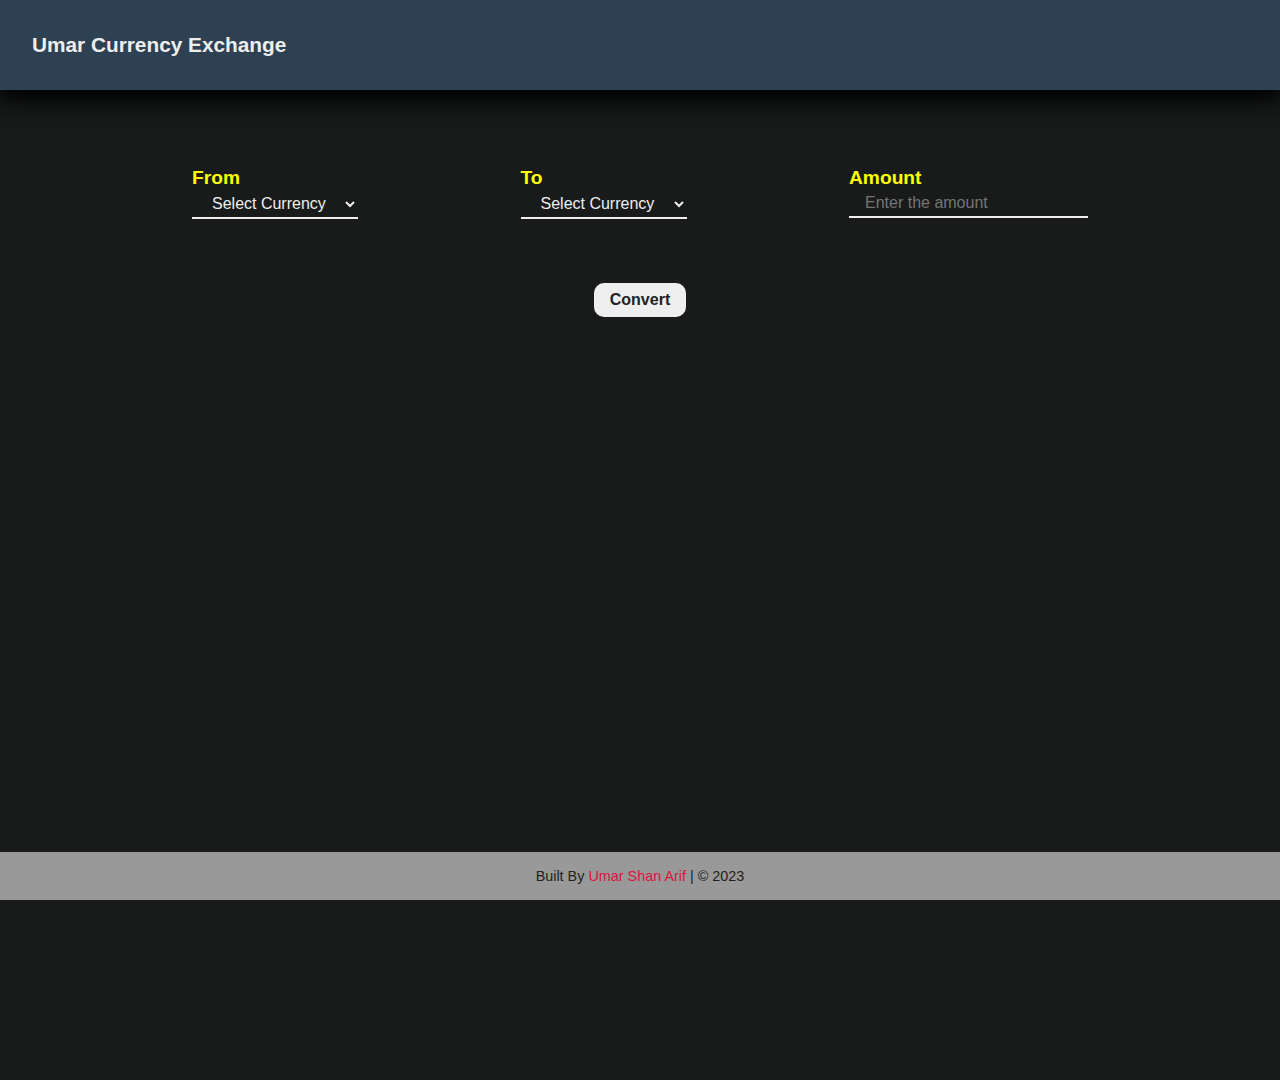
<file: tasks/converter/index.html>
<!DOCTYPE html>
<html lang="en">

<head>
    <meta charset="UTF-8">
    <meta http-equiv="X-UA-Compatible" content="IE=edge">
    <meta name="viewport" content="width=device-width, initial-scale=1.0">
    <link rel="stylesheet" href="converter.css">
    <title>Currency Exchange App</title>
</head>

<body>
    <div class="container">
        <header class="header">
            <h3 class="title">Umar Currency Exchange</h3>
            
        </header>
        <div class="body_part">
            <div class="form">

                <div class="from" id="form_el">
                    <p>From</p>
                    <select name="select_from" id="select_from">
                      <option value="select">Select Currency</option>
                    </select>
                </div>
                <div class="to" id="form_el">
                    <p>To</p>
                    <select name="select_to" id="select_to">
                      <option value="select">Select Currency</option>
                    </select>
                </div>
                <div class="amount" id="form_el">
                  <p>Amount</p>
                  <input type="number" id="amount" placeholder="Enter the amount">
              </div>
            </div>
            <div class="result">
                <button class="btn">Convert</button>
                <h6 class="result_par"><span class="result_span"></span></h6>
            </div>

        </div>
        <footer>
            <h3 class="name">Built By <a href="https://umar361.github.io">Umar Shan Arif</a> | &copy 2023</h3>
        </footer>
    </div>
    <script src="converter.js"></script>
</body>

</html>
</file>
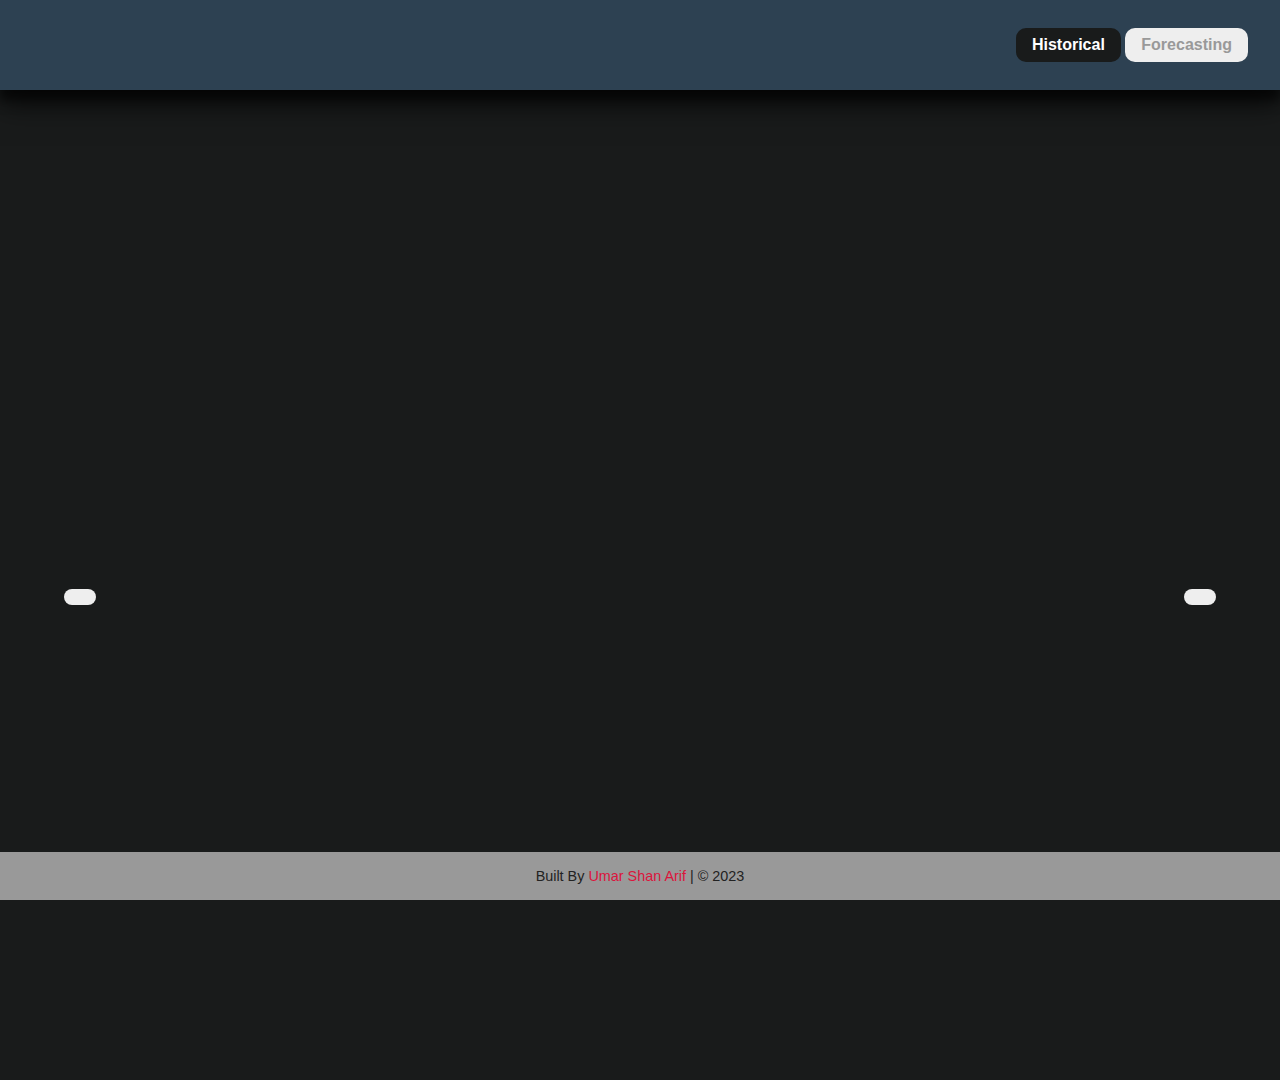
<file: tasks/forecaster/index.html>
<!DOCTYPE html>
<html lang="en">

<head>
    <meta charset="UTF-8">
    <meta http-equiv="X-UA-Compatible" content="IE=edge">
    <meta name="viewport" content="width=device-width, initial-scale=1.0">
    <link rel="stylesheet" href="forecaster.css">
    <title>Fuel Price Forecaster</title>
    <script src="https://cdnjs.cloudflare.com/ajax/libs/Chart.js/2.8.0/Chart.bundle.min.js"></script>
    <script src="https://unpkg.com/chartjs-plugin-colorschemes@0.4.0/dist/chartjs-plugin-colorschemes.min.js"></script>


</head>

<body>
    <div class="container">
        <header class="header">
            <h3 class="title"> </h3>
            <div>
              <button class="btn active" id="history" >Historical</button>
              <button class="btn inactive" id="forecast">Forecasting</button>
            </div>
            
        </header>
        <div class="body_part">
          <h1 id="year"></h1>
          <div id="chart_parent">

            <div id="graph-container" class="chart">
              <canvas id="chart-container" style="height: 400px; width: 100%"></canvas>
            </div>
          </div>

            <div class="result" id="result">
                <button class="btn" id="previous"></button>
                <h6 class="result_par"><span class="result_span"></span></h6>
                <button class="btn" id="next"></button>
            </div>
            <div class="tableContainer" id="tableContainer" style="display:none" >

              <table>
                <thead class="even">
                  <th>
                    Fuel
                  </th>
                  <th>
                    Jan
                  </th>
                  <th>
                    Feb
                  </th>
                  <th>
                    Mar
                  </th>
                  <th>
                    Apr
                  </th>
                  <th>
                    May
                  </th>
                  <th>
                    Jun
                  </th>
                  <th>
                    Jul
                  </th>
                  <th>
                    Aug
                  </th>
                  <th>
                    Sep
                  </th>
                  <th>
                    Oct
                  </th>
                  <th>
                    Nov
                  </th>
                  <th>
                    Dec
                  </th>
                </thead>
                <tr id="trSolid">
                  <th>
                    Solid
                  </th>
                </tr>
                <tr class="even" id="trLiquid">
                  <th>
                    Liquid
                  </th>
                </tr>
                <tr id="trGas">
                  <th>
                    Gas
                  </th>
                </tr>
                <tr class="even" id="trElectric">
                  <th>
                    Eletric
                  </th>
                </tr>
              </table>
            </div>

            <div class="result">
          </div>
        </div>
        <footer>
            <h3 class="name">Built By <a href="https://umar361.github.io">Umar Shan Arif</a> | &copy 2023</h3>
        </footer>
    </div>
    <script src="forecaster.js"></script>
</body>

</html>
</file>
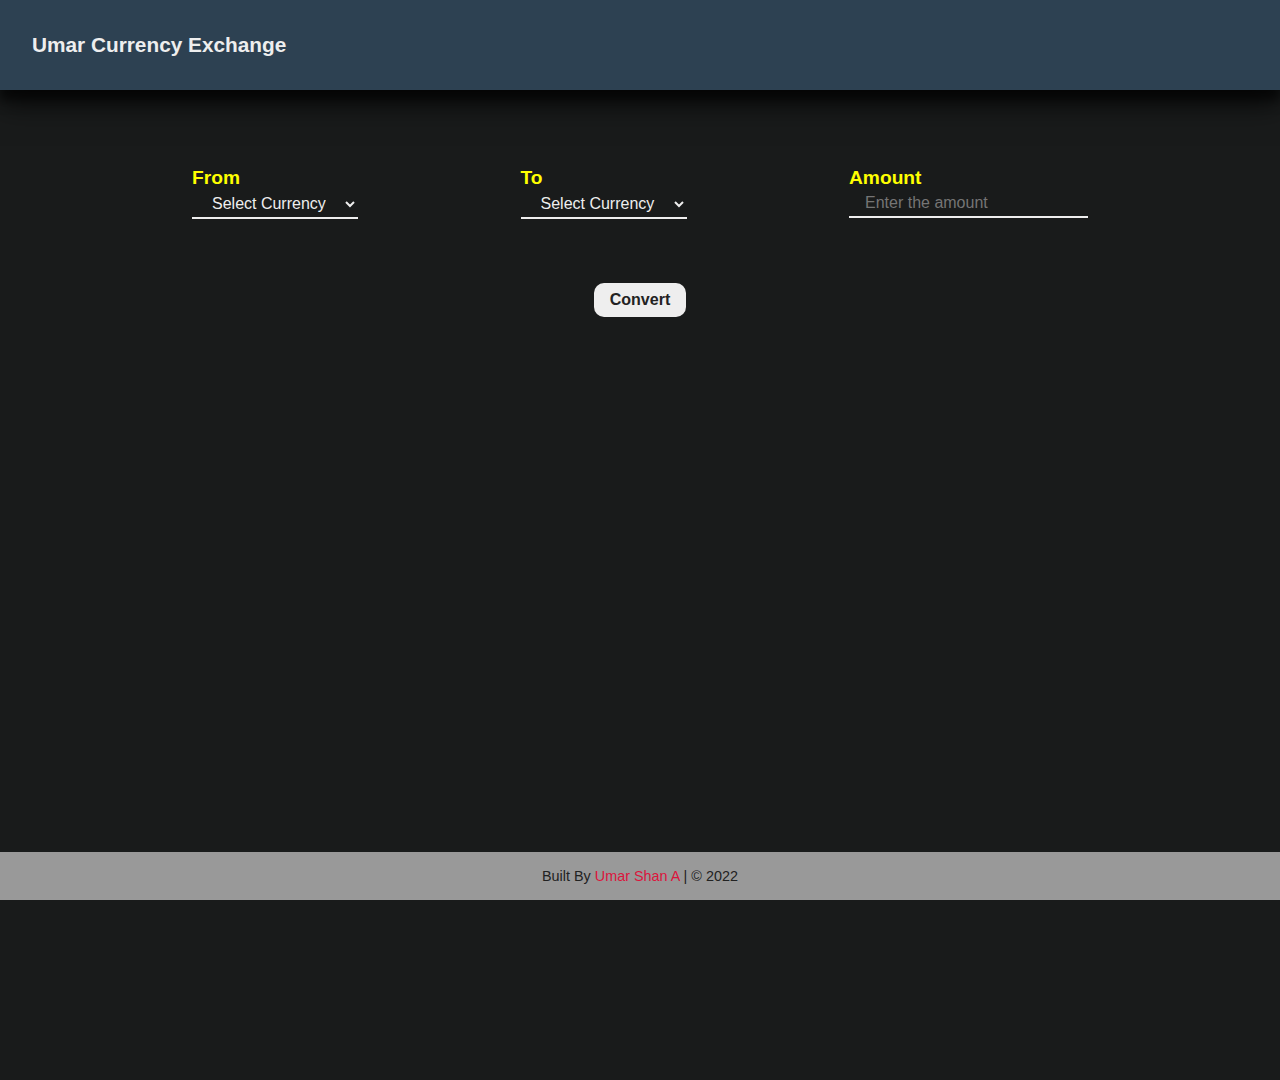
<file: tasks/converter.html>
<!DOCTYPE html>
<html lang="en">

<head>
    <meta charset="UTF-8">
    <meta http-equiv="X-UA-Compatible" content="IE=edge">
    <meta name="viewport" content="width=device-width, initial-scale=1.0">
    <link rel="stylesheet" href="converter.css">
    <title>Currency Exchange App</title>
</head>

<body>
    <div class="container">
        <header class="header">
            <h3 class="title">Umar Currency Exchange</h3>
            
        </header>
        <div class="body_part">
            <div class="form">

                <div class="from" id="form_el">
                    <p>From</p>
                    <select name="select_from" id="select_from">
                      <option value="select">Select Currency</option>
                    </select>
                </div>
                <div class="to" id="form_el">
                    <p>To</p>
                    <select name="select_to" id="select_to">
                      <option value="select">Select Currency</option>
                    </select>
                </div>
                <div class="amount" id="form_el">
                  <p>Amount</p>
                  <input type="number" id="amount" placeholder="Enter the amount">
              </div>
            </div>
            <div class="result">
                <button class="btn">Convert</button>
                <h6 class="result_par"><span class="result_span"></span></h6>
            </div>

        </div>
        <footer>
            <h3 class="name">Built By <a href="https://umar361.github.io">Umar Shan A</a> | &copy 2022</h3>
        </footer>
    </div>
    <script src="converter.js"></script>
</body>

</html>
</file>
<file: tasks/converter/converter.css>
@import url(https://fonts.googleapis.com/css2?family=Poppins:wght@100;200;300;400;500;600;800;900&display=swap);

:root{
    --main_back: #191b1b;
    --header_back: rgb(45, 65, 82);
    --title_color: #eee;
    --yellow_color: yellow;
    --btn_color: #222;
    --footer_back: #999;
}
*{
    margin: 0;
    padding: 0;
    box-sizing: border-box;
}



body {
  font-family: 'Poppins', sans-serif;
  background: var(--main_back) !important;
}
.container{
    min-height: 120vh;
}
.header{
    height: 10vh;
    display: flex;
    align-items: center;
    justify-content: space-between;
    padding-inline: 2rem;
    background: var(--header_back) !important;
    box-shadow: rgba(0, 0, 0, 0.637) 0px 14px 28px, rgba(0, 0, 0, 0.562) 0px 10px 10px;
}

.header .title{
    color: var(--title_color);
    font-size: 1.3rem;
    user-select: none;
}
.header i{
    font-size: 1.8rem;
    color: var(--title_color);
    cursor: pointer;
}
.body_part{
    position: relative;
}

.form{
    display: flex;
    justify-content: space-between;
    padding: 5%;
    margin-top: 1% !important;
    margin: 10%;
    margin-bottom: 0 !important;
    flex-wrap: wrap;
}

#form_el p{
    color: var(--yellow_color);
    font-weight: 600;
    font-size: 1.2rem;
}
#form_el input{
    padding: .3rem;
    
    background: transparent;
    border-bottom: 2px solid var(--title_color) !important;
    width: 100%;
    color: var(--title_color);
    border: none;
    font-family: inherit;
    padding-inline: 1rem;
    font-size: 1rem;
    outline: none;
    font-weight: 500;
}

#form_el input:focus{
    border-bottom: 2px solid var(--yellow_color) !important;
}
#form_el select{
    padding: .3rem;
    background: var(--main_back);
    border-bottom: 2px solid var(--title_color) !important;
    width: 100%;
    color: var(--title_color);
    border: none;
    font-family: inherit;
    padding-inline: 1rem;
    font-size: 1rem;
    outline: none;
    font-weight: 500;
}

.result{
    height: 20vh;
    display: flex;
    flex-direction: column;
    align-items: center;
    justify-content: space-between;
}

.btn{
    background: var(--title_color);
    padding: .5rem 1rem;
    border: none;
    border-radius: 10px;
    font-family: inherit;
    font-weight: 600;
    font-size: 1rem;
    cursor: pointer;
    transition: .2s;
    color: var(--btn_color);
}
.btn:hover{
    letter-spacing: 1.1px;
}

.result_par{
    color: yellow;
    font-size: 1.5rem;
    margin-top: 3%;
}
.result_span{
    color: white;
    font-size: 1.5rem;
    font-weight: 700;
}

footer {
    position: absolute;
    position: fixed;
    width: 100%;
    bottom: 0;
    text-align: center;
    background: var(--footer_back);
    padding-block: 1rem;
    z-index: 1000;
}

.name {
    font-size: .9rem;
    color: var(--btn_color);
    font-weight: 500;
    font-family: inherit;
}

.name a {
    color: crimson;
    text-decoration: none;
    font-weight: 500;
}

@media(max-width:1268px){
    .form{
        margin: 2% !important;
    }
    .result{
        justify-content: center;
        height: 10vh;
    }
}

@media(max-width:1009px){
    #form_el{
        margin-block: 1rem;
    }
}
@media(max-width:600px){
    .result_par{
        font-size: .9rem;
    }
    .result_span{
        font-size: .9rem;
    }
}
@media(max-width:400px){
    .result_par{
        font-size: .8rem;
    }
    .result_span{
        font-size: .8rem;
    }
    .title{
        font-size: .8rem;
    }
}

@media(max-width:549px){
    .title{
        font-size: 1rem !important;
    }
}

@media(max-width:300px){
    .title{
        font-size: .7rem !important;
    }
}
</file>
<file: tasks/forecaster/forecaster.css>
@import url(https://fonts.googleapis.com/css2?family=Poppins:wght@100;200;300;400;500;600;800;900&display=swap);

:root{
    --main_back: #191b1b;
    --header_back: rgb(45, 65, 82);
    --title_color: #eee;
    --yellow_color: yellow;
    --btn_color: #222;
    --btn_active: #222;
    --btn_inactive: #999;
    --footer_back: #999;
}
*{
    margin: 0;
    padding: 0;
    box-sizing: border-box;
}



body {
  font-family: 'Poppins', sans-serif;
  background: var(--main_back) !important;
}
.container{
    min-height: 120vh;
}
.header{
    height: 10vh;
    display: flex;
    align-items: center;
    justify-content: space-between;
    padding-inline: 2rem;
    background: var(--header_back) !important;
    box-shadow: rgba(0, 0, 0, 0.637) 0px 14px 28px, rgba(0, 0, 0, 0.562) 0px 10px 10px;
}

.header .title{
    color: var(--title_color);
    font-size: 1.3rem;
    user-select: none;
}
.header i{
    font-size: 1.8rem;
    color: var(--title_color);
    cursor: pointer;
}
.body_part{
    position: relative;
}

.form{
    display: flex;
    justify-content: space-between;
    padding: 5%;
    margin-top: 1% !important;
    margin: 10%;
    margin-bottom: 0 !important;
    flex-wrap: wrap;
}

.chart{
    margin-top: 1% !important;
    margin: 10%;
    margin-bottom: 0 !important;
}

#form_el p{
    color: var(--yellow_color);
    font-weight: 600;
    font-size: 1.2rem;
}
#form_el input{
    padding: .3rem;
    
    background: transparent;
    border-bottom: 2px solid var(--title_color) !important;
    width: 100%;
    color: var(--title_color);
    border: none;
    font-family: inherit;
    padding-inline: 1rem;
    font-size: 1rem;
    outline: none;
    font-weight: 500;
}

#form_el input:focus{
    border-bottom: 2px solid var(--yellow_color) !important;
}
#form_el select{
    padding: .3rem;
    background: var(--main_back);
    border-bottom: 2px solid var(--title_color) !important;
    width: 100%;
    color: var(--title_color);
    border: none;
    font-family: inherit;
    padding-inline: 1rem;
    font-size: 1rem;
    outline: none;
    font-weight: 500;
}
th{
    align-items: center;
    text-align:center;
    color: white;
    border-right: 1pt solid gray;
    padding: 0pt 5pt;
}
tr{
    align-items:flex-start;
    justify-content: space-between;
    width: 90%;
    border-top: 1pt solid gray;
}
table{
    width: 80%;
    align-self: center;
    border-collapse: collapse;
    border: 1pt solid gray;
    margin: 30pt 10%;
}
tr{
    height: 3rem;
}
td{
    color: silver;
    text-align: center;
    padding: 0pt 10pt;
}

.even{
    background-color: var(--header_back);
}

.tableContainer{
    overflow-x:auto; 
    justify-content: center;
    width: 100%; 
    display: none
}
.result{
    height: 20vh;
    display: flex;
    flex-direction: row;
    align-items: center;
    justify-content: space-between;
}

.result .btn{
    margin: 5%;
}

.btn{
    background: var(--title_color);
    padding: .5rem 1rem;
    border: none;
    border-radius: 10px;
    font-family: inherit;
    font-weight: 600;
    font-size: 1rem;
    cursor: pointer;
    transition: .2s;
    color: var(--btn_color);
}
.inactive{
    color: var(--btn_inactive);
}

.active{
    background: var(--main_back);
    color: white;
}
.btn:hover{
    letter-spacing: 1.1px;
}

.result_par{
    color: yellow;
    font-size: 1.5rem;
    margin-top: 3%;
}
.result_span{
    color: red;
    font-size: 1.5rem;
    font-weight: 700;
}

footer {
    position: absolute;
    position: fixed;
    width: 100%;
    bottom: 0;
    text-align: center;
    background: var(--footer_back);
    padding-block: 1rem;
    z-index: 1000;
}

.name {
    font-size: .9rem;
    color: var(--btn_color);
    font-weight: 500;
    font-family: inherit;
}

.name a {
    color: crimson;
    text-decoration: none;
    font-weight: 500;
}

@media(max-width:1268px){
    .form{
        margin: 2% !important;
    }
    .result{
        justify-content: center;
        height: 10vh;
    }
}

@media(max-width:1009px){
    #form_el{
        margin-block: 1rem;
    }
}
@media(max-width:600px){
    .result_par{
        font-size: .9rem;
    }
    .result_span{
        font-size: .9rem;
    }
    .tableContainer{
        display: block;
    }
}
@media(max-width:720px){
    .tableContainer{
        display: block;
    }
}
@media(max-width:400px){
    .result_par{
        font-size: .8rem;
    }
    .result_span{
        font-size: .8rem;
    }
    .title{
        font-size: .8rem;
    }
    .tableContainer{
        display: block;
    }
}

@media(max-width:549px){
    .title{
        font-size: 1rem !important;
    }
    .tableContainer{
        display: block;
    }
}

@media(max-width:300px){
    .title{
        font-size: .7rem !important;
    }
    .tableContainer{
        display: block;
    }
}
table.bodywrapcenter>tr>td {
    width: 100%;
    float: left;
}
</file>
<file: tasks/converter.css>
@import url(https://fonts.googleapis.com/css2?family=Poppins:wght@100;200;300;400;500;600;800;900&display=swap);

:root{
    --main_back: #191b1b;
    --header_back: rgb(45, 65, 82);
    --title_color: #eee;
    --yellow_color: yellow;
    --btn_color: #222;
    --footer_back: #999;
}
*{
    margin: 0;
    padding: 0;
    box-sizing: border-box;
}



body {
  font-family: 'Poppins', sans-serif;
  background: var(--main_back) !important;
}
.container{
    min-height: 120vh;
}
.header{
    height: 10vh;
    display: flex;
    align-items: center;
    justify-content: space-between;
    padding-inline: 2rem;
    background: var(--header_back) !important;
    box-shadow: rgba(0, 0, 0, 0.637) 0px 14px 28px, rgba(0, 0, 0, 0.562) 0px 10px 10px;
}

.header .title{
    color: var(--title_color);
    font-size: 1.3rem;
    user-select: none;
}
.header i{
    font-size: 1.8rem;
    color: var(--title_color);
    cursor: pointer;
}
.body_part{
    position: relative;
}

.form{
    display: flex;
    justify-content: space-between;
    padding: 5%;
    margin-top: 1% !important;
    margin: 10%;
    margin-bottom: 0 !important;
    flex-wrap: wrap;
}

#form_el p{
    color: var(--yellow_color);
    font-weight: 600;
    font-size: 1.2rem;
}
#form_el input{
    padding: .3rem;
    
    background: transparent;
    border-bottom: 2px solid var(--title_color) !important;
    width: 100%;
    color: var(--title_color);
    border: none;
    font-family: inherit;
    padding-inline: 1rem;
    font-size: 1rem;
    outline: none;
    font-weight: 500;
}

#form_el input:focus{
    border-bottom: 2px solid var(--yellow_color) !important;
}
#form_el select{
    padding: .3rem;
    background: var(--main_back);
    border-bottom: 2px solid var(--title_color) !important;
    width: 100%;
    color: var(--title_color);
    border: none;
    font-family: inherit;
    padding-inline: 1rem;
    font-size: 1rem;
    outline: none;
    font-weight: 500;
}

.result{
    height: 20vh;
    display: flex;
    flex-direction: column;
    align-items: center;
    justify-content: space-between;
}

.btn{
    background: var(--title_color);
    padding: .5rem 1rem;
    border: none;
    border-radius: 10px;
    font-family: inherit;
    font-weight: 600;
    font-size: 1rem;
    cursor: pointer;
    transition: .2s;
    color: var(--btn_color);
}
.btn:hover{
    letter-spacing: 1.1px;
}

.result_par{
    color: yellow;
    font-size: 1.5rem;
    margin-top: 3%;
}
.result_span{
    color: white;
    font-size: 1.5rem;
    font-weight: 700;
}

footer {
    position: absolute;
    position: fixed;
    width: 100%;
    bottom: 0;
    text-align: center;
    background: var(--footer_back);
    padding-block: 1rem;
    z-index: 1000;
}

.name {
    font-size: .9rem;
    color: var(--btn_color);
    font-weight: 500;
    font-family: inherit;
}

.name a {
    color: crimson;
    text-decoration: none;
    font-weight: 500;
}

@media(max-width:1268px){
    .form{
        margin: 2% !important;
    }
    .result{
        justify-content: center;
        height: 10vh;
    }
}

@media(max-width:1009px){
    #form_el{
        margin-block: 1rem;
    }
}
@media(max-width:600px){
    .result_par{
        font-size: .9rem;
    }
    .result_span{
        font-size: .9rem;
    }
}
@media(max-width:400px){
    .result_par{
        font-size: .8rem;
    }
    .result_span{
        font-size: .8rem;
    }
    .title{
        font-size: .8rem;
    }
}

@media(max-width:549px){
    .title{
        font-size: 1rem !important;
    }
}

@media(max-width:300px){
    .title{
        font-size: .7rem !important;
    }
}
</file>
